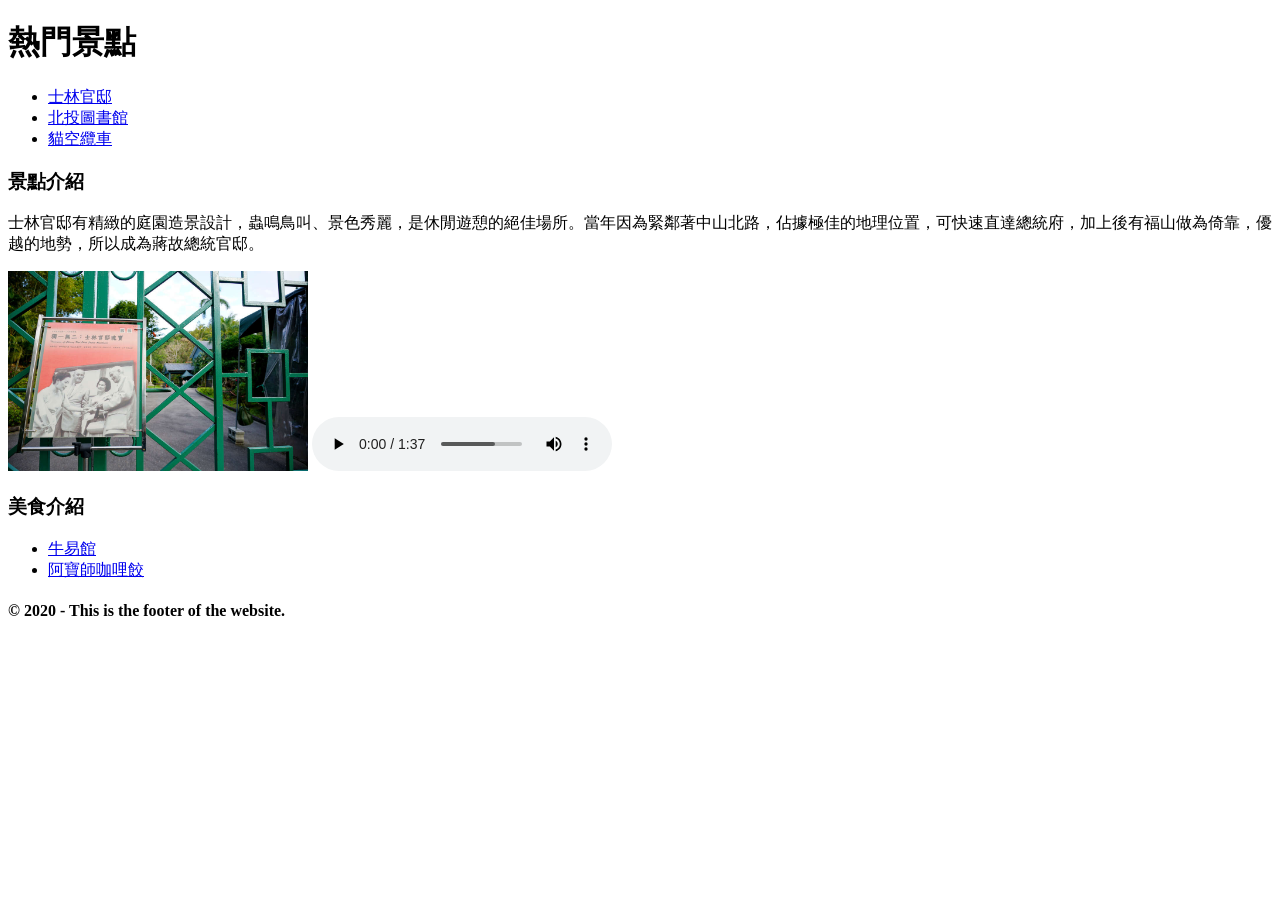
<file: index.html>
﻿<!DOCTYPE html>
<html>
<head>
    <meta charset="utf-8" />
    <meta name="viewport" content="width=device-width, initial-scale=1.0">
    <title>景點介紹</title>
</head>
<body>
    <header>
        <h1>熱門景點</h1>
        <nav>
            <ul>
                <li><a href="index.html">士林官邸</a></li>
                <li><a href="Beitou.html">北投圖書館</a></li>
                <li><a href="Maokong.html">貓空纜車</a></li>
            </ul>
        </nav>
    </header>
    <article>
        <section>
            <h3>景點介紹</h3>
            <p>士林官邸有精緻的庭園造景設計，蟲鳴鳥叫、景色秀麗，是休閒遊憩的絕佳場所。當年因為緊鄰著中山北路，佔據極佳的地理位置，可快速直達總統府，加上後有福山做為倚靠，優越的地勢，所以成為蔣故總統官邸。</p>
            <img src="images/士林官邸.jpg", width="300" alt="士林官邸"/>
            <audio controls>
                <source src="audio/士林官邸.mp3" type="audio/mpeg"/>
                瀏覽器不支援
            </audio>
        </section>
    </article>
    <aside>
        <h3>美食介紹</h3>
        <ul>
            <li><a href="https://www.travel.taipei/zh-tw/shop/details/95">牛易館</a></li>
            <li><a href="https://www.travel.taipei/zh-tw/shop/details/4487">阿寶師咖哩餃</a></li>
        </ul>
    </aside>
    <footer>
        <h4>&copy; 2020 - This is the footer of the website. </h4>
    </footer>
</body>
</html>
</file>
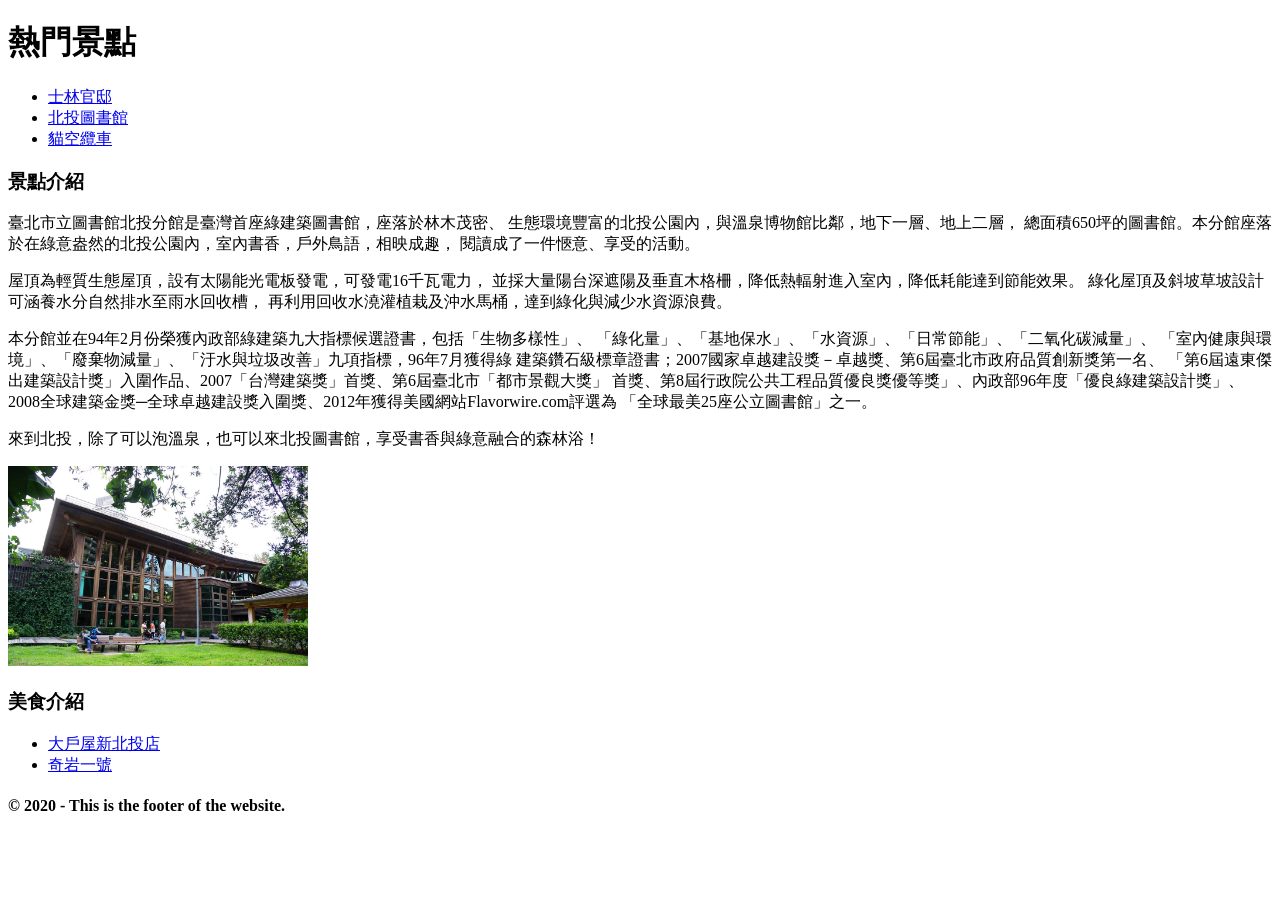
<file: Beitou.html>
﻿<!DOCTYPE html>
<html>

<head>
    <meta charset="utf-8" />
    <meta name="viewport" content="width=device-width, initial-scale=1.0">
    <title>景點介紹</title>
</head>

<body>
    <header>
        <h1>熱門景點</h1>
        <nav>
            <ul>
                <li><a href="index.html">士林官邸</a></li>
                <li><a href="Beitou.html">北投圖書館</a></li>
                <li><a href="Maokong.html">貓空纜車</a></li>
            </ul>
        </nav>
    </header>
    <article>
        <section>
            <h3>景點介紹</h3>
            <p>臺北市立圖書館北投分館是臺灣首座綠建築圖書館，座落於林木茂密、
                生態環境豐富的北投公園內，與溫泉博物館比鄰，地下一層、地上二層，
                總面積650坪的圖書館。本分館座落於在綠意盎然的北投公園內，室內書香，戶外鳥語，相映成趣，
                閱讀成了一件愜意、享受的活動。</p>
            <p> 屋頂為輕質生態屋頂，設有太陽能光電板發電，可發電16千瓦電力，
                並採大量陽台深遮陽及垂直木格柵，降低熱輻射進入室內，降低耗能達到節能效果。
                綠化屋頂及斜坡草坡設計可涵養水分自然排水至雨水回收槽，
                再利用回收水澆灌植栽及沖水馬桶，達到綠化與減少水資源浪費。</p>
            <p> 本分館並在94年2月份榮獲內政部綠建築九大指標候選證書，包括「生物多樣性」、
                「綠化量」、「基地保水」、「水資源」、「日常節能」、「二氧化碳減量」、
                「室內健康與環境」、「廢棄物減量」、「汙水與垃圾改善」九項指標，96年7月獲得綠
                建築鑽石級標章證書；2007國家卓越建設獎－卓越獎、第6屆臺北市政府品質創新獎第一名、
                「第6屆遠東傑出建築設計獎」入圍作品、2007「台灣建築獎」首獎、第6屆臺北市「都市景觀大獎」
                首獎、第8屆行政院公共工程品質優良獎優等獎」、內政部96年度「優良綠建築設計獎」、
                2008全球建築金獎─全球卓越建設獎入圍獎、2012年獲得美國網站Flavorwire.com評選為
                「全球最美25座公立圖書館」之一。 </p>
            <p> 來到北投，除了可以泡溫泉，也可以來北投圖書館，享受書香與綠意融合的森林浴！</p>
            <img src="images/北投圖書館.JPG" width="300" alt="北投圖書館" />
        </section>
    </article>
    <aside>
        <h3>美食介紹</h3>
        <ul>
            <li><a href="https://www.ootoya.com.tw/">大戶屋新北投店</a></li>
            <li><a href="https://www.thegaiahotel.com/restaurant_detail.php?r_id=1">奇岩一號</a></li>
        </ul>
    </aside>
    <footer>
        <h4>&copy; 2020 - This is the footer of the website.</h4>
    </footer>
</body>

</html>
</file>
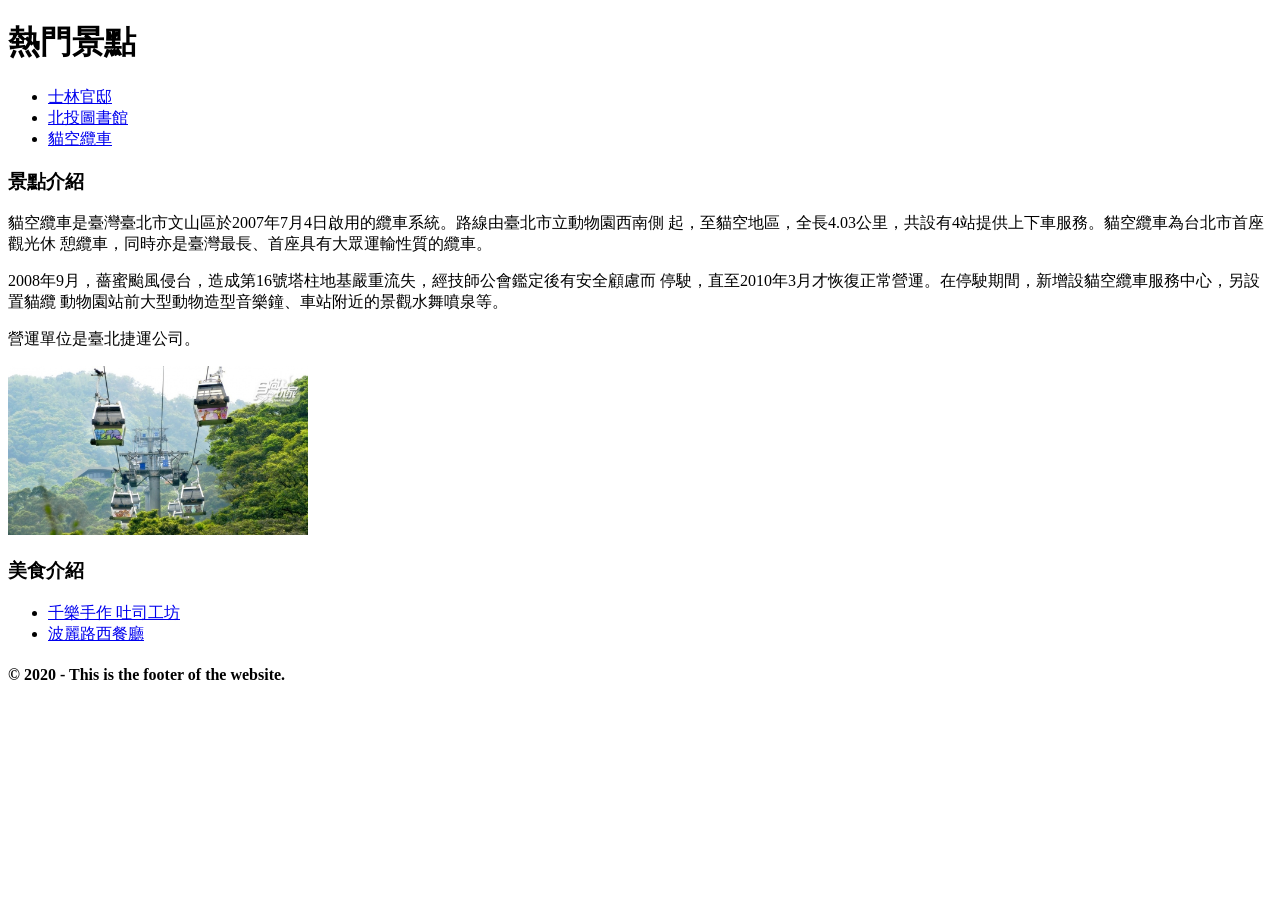
<file: Maokong.html>
﻿<!DOCTYPE html>
<html>

<head>
    <meta charset="utf-8" />
    <meta name="viewport" content="width=device-width, initial-scale=1.0">
    <title>景點介紹</title>
</head>

<body>
    <header>
        <h1>熱門景點</h1>
        <nav>
            <ul>
                <li><a href="index.html">士林官邸</a></li>
                <li><a href="Beitou.html">北投圖書館</a></li>
                <li><a href="Maokong.html">貓空纜車</a></li>
            </ul>
        </nav>
    </header>
    <article>
        <section>
            <h3>景點介紹</h3>
            <p>貓空纜車是臺灣臺北市文山區於2007年7月4日啟用的纜車系統。路線由臺北市立動物園西南側
                起，至貓空地區，全長4.03公里，共設有4站提供上下車服務。貓空纜車為台北市首座觀光休
                憩纜車，同時亦是臺灣最長、首座具有大眾運輸性質的纜車。</p>
            <p>2008年9月，薔蜜颱風侵台，造成第16號塔柱地基嚴重流失，經技師公會鑑定後有安全顧慮而
                停駛，直至2010年3月才恢復正常營運。在停駛期間，新增設貓空纜車服務中心，另設置貓纜
                動物園站前大型動物造型音樂鐘、車站附近的景觀水舞噴泉等。</p>
            <p>營運單位是臺北捷運公司。</p>
            <img src="images/貓纜.jpg" width="300" alt="貓纜" />
        </section>
    </article>
    <aside>
        <h3>美食介紹</h3>
        <ul>
            <li><a href="https://zh-tw.facebook.com/cellobakery">千樂手作 吐司工坊</a></li>
            <li><a href="https://smi1014.pixnet.net/blog/post/467214506-%E5%8F%B0%E5%8C%97%E7%BE%8E%E9%A3%9F-%E2%96%8F%E6%B3%A2%E9%BA%97%E8%B7%AF%E8%A5%BF%E9%A4%90%E5%BB%B3bolero-x-vavavoom%E3%80%82%E5%93%81%E5%98%97">波麗路西餐廳</a>
            </li>
        </ul>
    </aside>
    <footer>
        <h4>&copy; 2020 - This is the footer of the website.</h4>
    </footer>
</body>

</html>
</file>
